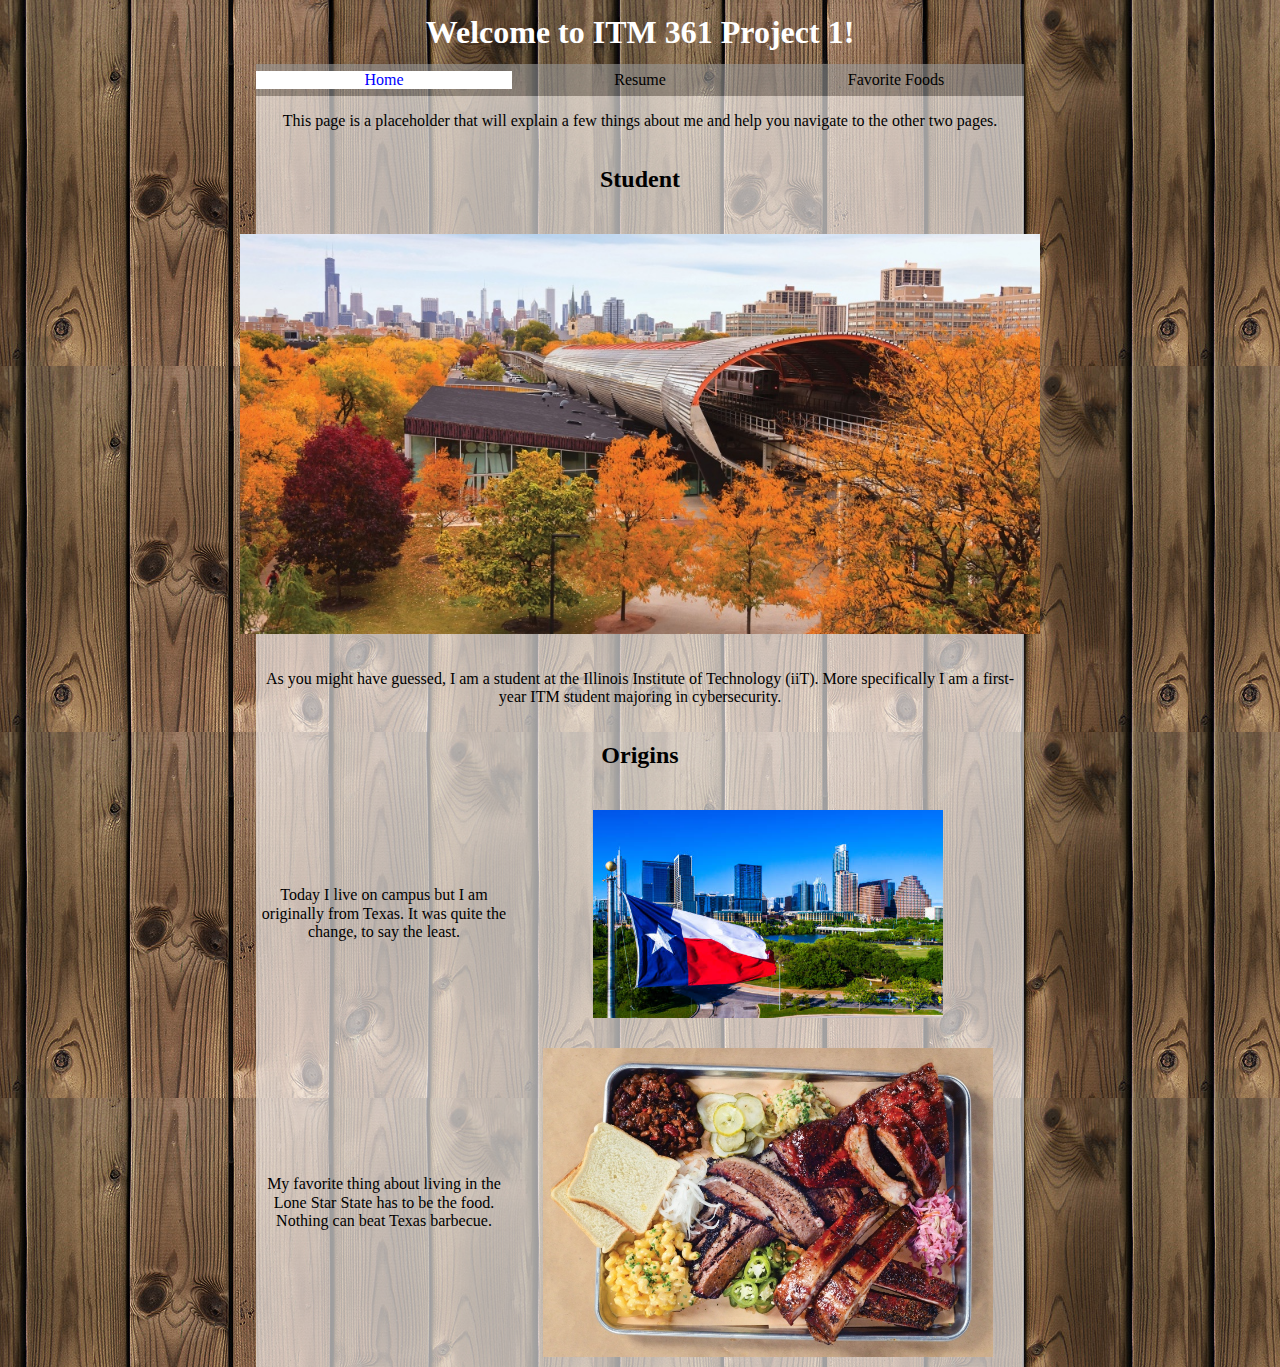
<file: index.html>
<!DOCTYPE html>
<html lang="en-us">

<head>
  <meta charset="utf-8">
  <title>Main Page</title>
  <link rel="stylesheet" href="css/normalize.css">
  <link rel="stylesheet" href="css/style.css">
</head>

<body>
  <h1 class="title">Welcome to ITM 361 Project 1!</h1>
  <div class="nav">
    
    <a class="nav-item-1 selected" href="index.html">Home</a>
    <a class="nav-item-2" href="resume.html">Resume</a>
    <a class="nav-item-3" href="favFoods.html">Favorite Foods</a>
    
  </div>

  <div class="body">
    <p style="grid-area:1/1/2/4 ">This page is a placeholder that will explain a few things about me and help you navigate to the other two pages.</p>
    <h2 style="grid-area: 2/1/3/4;">Student</h2>
    <img style="grid-area: 3/1/4/4; " src="media/tube.jpg" alt="aerial view of MTCC tube" height="400">
    <p style="grid-area:4/1/5/4;">As you might have guessed, I am a student at the Illinois Institute of Technology (iiT). More specifically I am a first-year ITM student majoring in cybersecurity. </p>
    <h2 style="grid-area: 5/1/6/4;">Origins</h2>
    <p>Today I live on campus but I am originally from Texas. It was quite the change, to say the least.</p>
    <img width="350" style="grid-area: 6/2/7/4;" src="media/texas.jpg" alt=" Texas flag flying in front of downtown Austin, Texas">
    <p>My favorite thing about living in the Lone Star State has to be the food. Nothing can beat Texas barbecue. </p>
    <img style="padding:10px; grid-area: 7/2/8/4;" width="450" src="media/texasBarbecue.jpg" alt="A plate of Texas barbecue with brisket, mac and cheese, and ribs." >
  </div>
</body>

</html>
</file>
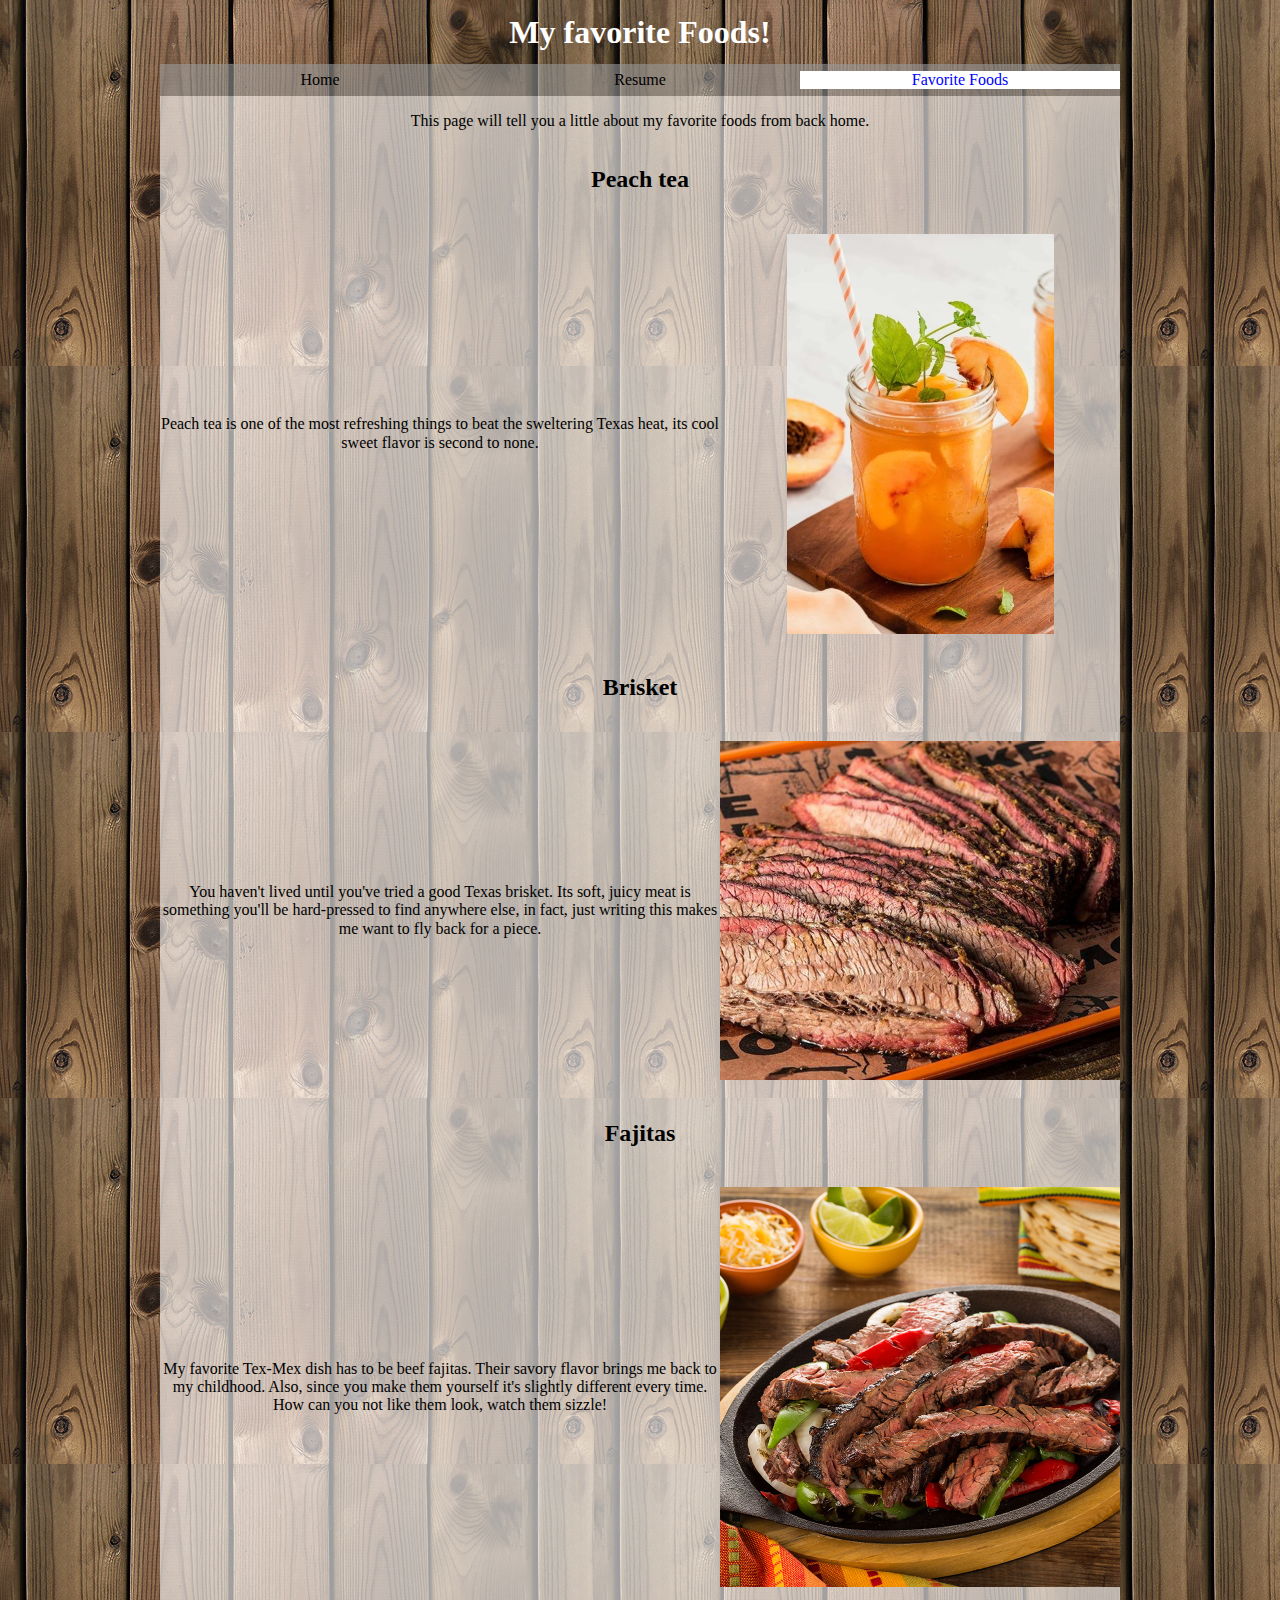
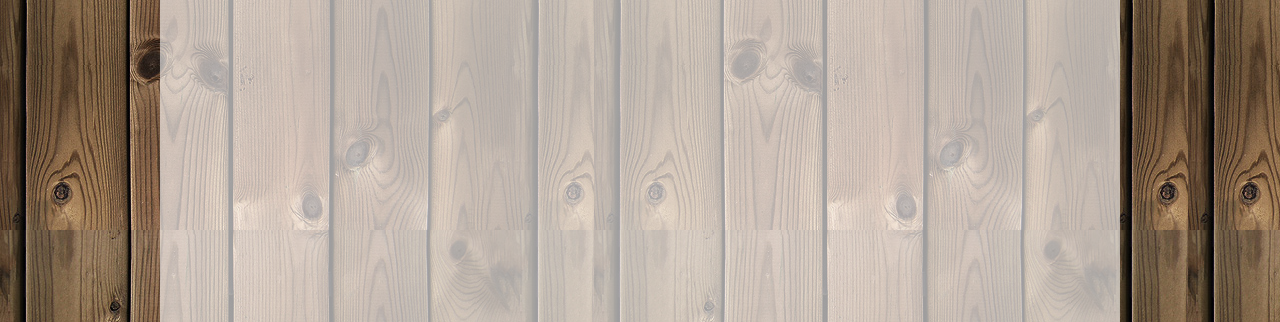
<file: favFoods.html>
<!DOCTYPE html>
<html lang="en-us">

<head>
  <meta charset="utf-8">
  <title>Favorite Foods</title>
  <link rel="stylesheet" href="css/normalize.css">
  <link rel="stylesheet" href="css/style.css">
</head>

<body>

  <h1 class="title">My favorite Foods!</h1>

  <div class="nav">
    
    <a class="nav-item-1" href="index.html">Home</a>
    <a class="nav-item-2" href="resume.html">Resume</a>
    <a class="nav-item-3 selected" href="favFoods.html">Favorite Foods</a>
    
  </div>
  
  <div class="body">
    
    <p style="grid-area: 1/1/2/4;">This page will tell you a little about my favorite foods from back home.</p>
    <h2 style="grid-area: 2/1/3/4;">Peach tea</h2>
    <img style="grid-area: 3/2/4/4;" src="media/peachTea.jpg" alt="Peach tea in a mason jar surrounded by peaches" height="400">
    <p>Peach tea is one of the most refreshing things to beat the sweltering Texas heat, its cool sweet flavor is second to none. </p>
    <h2 style="grid-area: 4/1/5/4;">Brisket</h2>
    <img style="grid-area: 5/2/6/4;" src="media/brisket.jpeg" alt="Cut brisket" width="400">
    <p>You haven't lived until you've tried a good Texas brisket. Its soft, juicy meat is something you'll be hard-pressed to find anywhere else, in fact, just writing this makes me want to fly back for a piece.</p>
    <h2 style="grid-area: 6/1/7/4;">Fajitas</h2>
    <img style="grid-area: 7/2/8/4;" src="media/fajitas.jpg" alt="beef fajita meet on a skillet with a bed of grilled peppers and onions" width="400">
    <p>My favorite Tex-Mex dish has to be beef fajitas. Their savory flavor brings me back to my childhood. Also, since you make them yourself it's slightly different every time. How can you not like them look, watch them sizzle!</p>
    <iframe width="560" height="315" src="https://www.google.com/url?sa=t&rct=j&q=&esrc=s&source=video&cd=&cad=rja&uact=8&ved=2ahUKEwiK3fDw-MyEAxVrnokEHbISCCwQz40FegQIExAN&url=https%3A%2F%2Fwww.youtube.com%2Fwatch%3Fv%3D8ZhxKSFsZB0&usg=AOvVaw13zC0cXauurF0sfDyAi3BR&opi=89978449" title="Sizzling Fajitas" frameborder="0" allow="accelerometer; autoplay; clipboard-write; encrypted-media; gyroscope; picture-in-picture; web-share" allowfullscreen></iframe>   
  </div>
  
</body>

</html>
</file>
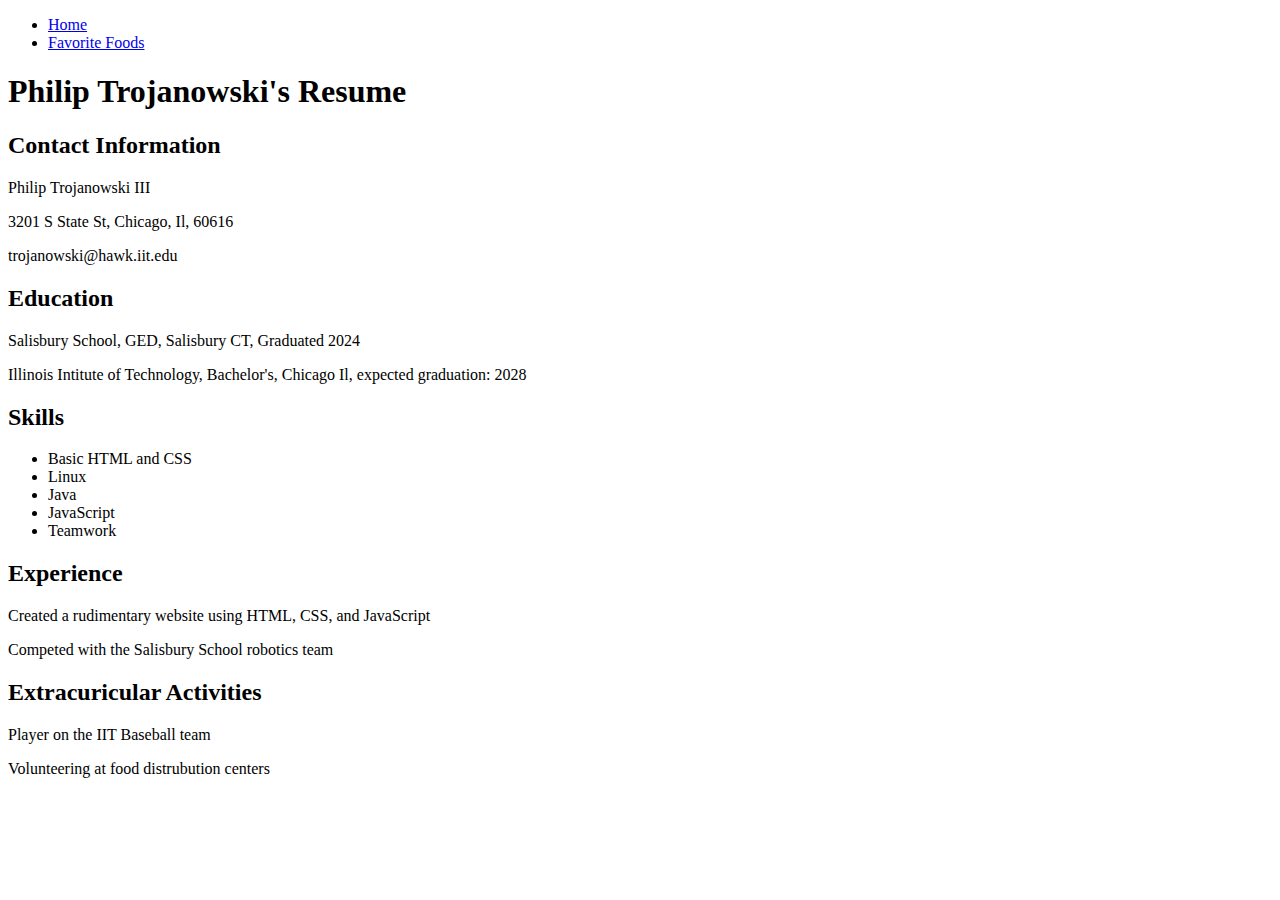
<file: Resume.html>
<!DOCTYPE html>
<html lang="en-us">

<head>
  <meta charset="UTF-8">
  <title>Resume</title>
</head>

<body>
    <ul>
      <li><a href="index.html">Home</a></li>
      <li><a href="favFoods.html">Favorite Foods</a></li>
    </ul>
  <h1>Philip Trojanowski's Resume</h1>
  <h2>Contact Information</h2>
  <p>Philip Trojanowski III</p>
  <p>3201 S State St, Chicago, Il, 60616</p>
  <p>trojanowski@hawk.iit.edu</p>
  <h2>Education</h2>
  <p> Salisbury School, GED, Salisbury CT, Graduated 2024</p>
  <p> Illinois Intitute of Technology, Bachelor's, Chicago Il, expected graduation: 2028 </p>
  <h2>Skills</h2>
  <ul>
    <li>Basic HTML and CSS</li>
    <li>Linux</li>
    <li>Java</li>
    <li>JavaScript</li>
    <li>Teamwork</li>
  </ul>
  <h2>Experience</h2>
  <p>Created a rudimentary website using HTML, CSS, and JavaScript</p>
  <p>Competed with the Salisbury School robotics team</p>
  <h2>Extracuricular Activities</h2>
  <p>Player on the IIT Baseball team</p>
  <p>Volunteering at food distrubution centers</p>
</body>

</html>
</file>
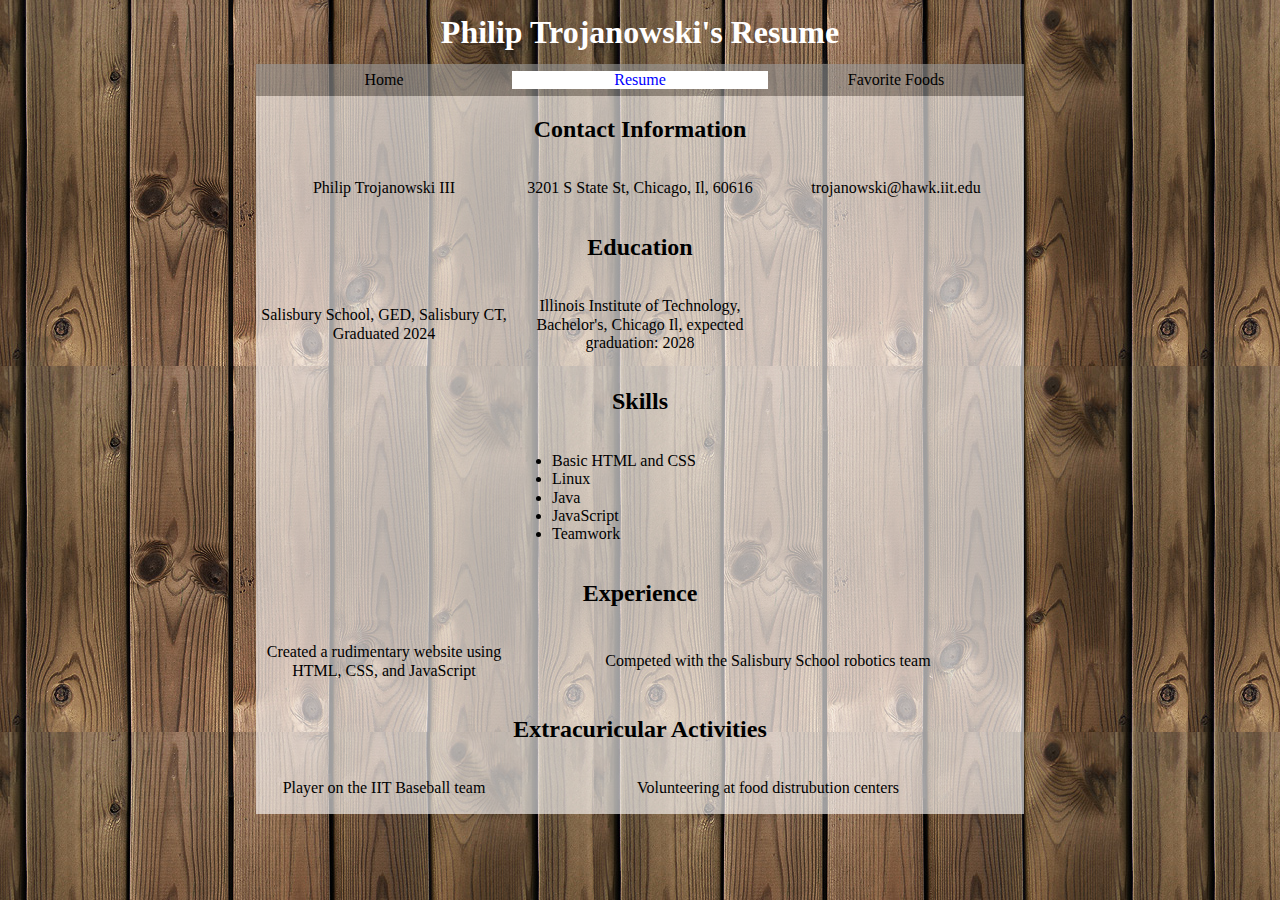
<file: resume.html>
<!DOCTYPE html>
<html lang="en-us">

<head>
  <meta charset="utf-8">
  <title>Resume</title>
  <link rel="stylesheet" href="css/normalize.css">
  <link rel="stylesheet" href="css/style.css">
</head>

<body>
  
  <h1 class="title">Philip Trojanowski's Resume</h1>
  
  <div class="nav">
    <a class="nav-item-1" href="index.html">Home</a>
    <a class="nav-item-2 selected" href="resume.html">Resume</a>
    <a class="nav-item-3" href="favFoods.html">Favorite Foods</a>
  </div>
  
  <div class="body">
    
    <h2 style="grid-area: 1/1/2/4;">Contact Information</h2>
    <p>Philip Trojanowski III</p>
    <p>3201 S State St, Chicago, Il, 60616</p>
    <p>trojanowski@hawk.iit.edu</p>
    <h2 style="grid-area: 3/1/4/4;">Education</h2>
    <p> Salisbury School, GED, Salisbury CT, Graduated 2024</p>
    <p> Illinois Institute of Technology, Bachelor's, Chicago Il, expected graduation: 2028 </p>
    <h2 style="grid-area: 5/1/6/4;">Skills</h2>
    <ul style="grid-area: 6/2/7/3; text-align: start;">
      <li>Basic HTML and CSS</li>
      <li>Linux</li>
      <li>Java</li>
      <li>JavaScript</li>
      <li>Teamwork</li>
    </ul>
    <h2 style="grid-area: 7/1/8/4;">Experience</h2>
    <p style="grid-area: 8/1/9/2;">Created a rudimentary website using HTML, CSS, and JavaScript</p>
    <p style="grid-area: 8/2/9/4;">Competed with the Salisbury School robotics team</p>
    <h2 style="grid-area: 10/1/11/4;">Extracuricular Activities</h2>
    <p style="grid-area: 11/1/12/2;">Player on the IIT Baseball team</p>
    <p style="grid-area: 11/2/12/4;">Volunteering at food distrubution centers</p>
  </div>
</body>

</html>
</file>
<file: css/style.css>
body {
  display:grid;
  grid-template-rows: 4rem 2rem 1fr;
  grid-template-columns: 1fr 3fr 1fr;
  background-image:url("../media/wood-background.jpeg");
}
.body {
  grid-area:3/2/4/3;
  display:grid;
  grid-template-columns: 1fr 1fr 1fr;
  grid-template-rows: auto;
  background: #fffdfd9e;
  text-align: center;
  align-content: center;
  
}
a {
  text-decoration: none;
  color:black;
}
.title{
  grid-area:1/2/2/3;
  text-align: center;
  align-self: center;
  color:#fff;
}
.nav {
  grid-area:2/2/3/3;
  display:grid;
  grid-template-columns: 1fr 1fr 1fr;
  background-color:#9999;
  color:#fff;
  text-align: center;
  align-content: center;
}
.nav ul{
  list-style-type: none;
}
#nav-item-1{
  grid-area:1/1/2/2;
}
#nav-item-2{
  grid-area:2/1/3/2;
}
#nav-item-3{
  grid-area:3/1/4/2;
}
.selected {
  background-color:#fff;
  color: blue;
}
img{
  align-self: center;
  justify-self: center;
  padding-top: 20px;
  padding-bottom: 20px;

}
p{
  align-self: center;
  justify-self: center;
  text-align: center;
}
</file>
